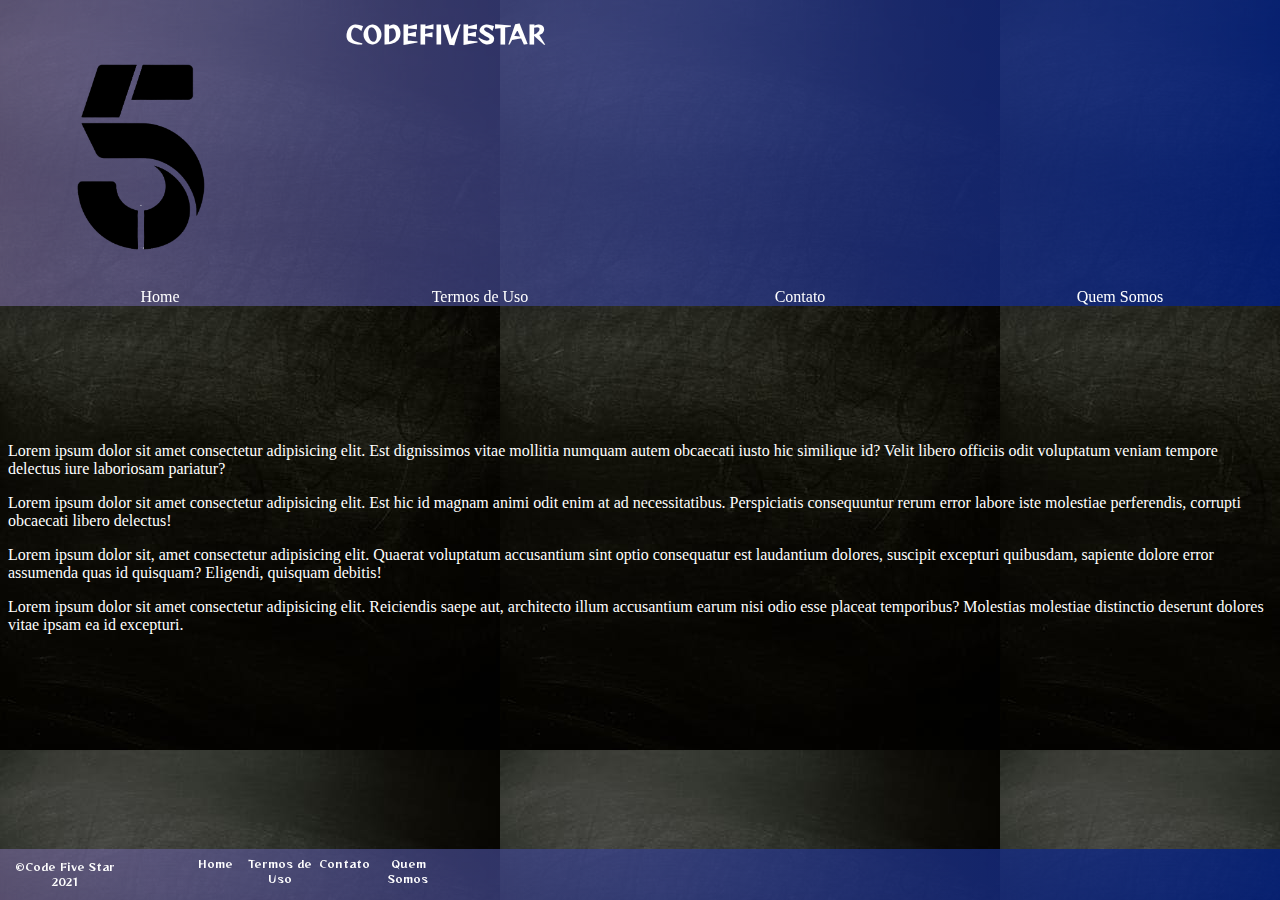
<file: index.html>
<!DOCTYPE html>
<html lang="pt-br">
<head>
    <meta charset="UTF-8">
    <meta http-equiv="X-UA-Compatible" content="IE=edge">
    <meta name="viewport" content="width=device-width, initial-scale=1.0">
    <title>Code Five Star</title>
    <link rel="preconnect" href="https://fonts.gstatic.com">
    <link href="https://fonts.googleapis.com/css2?family=Reggae+One&display=swap" rel="stylesheet">
    <link rel="stylesheet" href="style.css">
</head>
<body>
    <header>
        <div>
            <img src="logo.png" alt="logo">
            <h1>CODEFIVESTAR</h1>
        </div>
        <nav>
            <div class="links">
                <a class="btn_link" href="index.html">Home</a>
                <a class="btn_link" href="termos.html">Termos de Uso</a>
                <a class="btn_link" href="contato.html">Contato</a>
                <a class="btn_link" href="quemsomos.html">Quem Somos</a>
            </div>
        </nav>
    </header>
    <section>
        <p>Lorem ipsum dolor sit amet consectetur adipisicing elit. Est dignissimos vitae mollitia numquam autem obcaecati iusto hic similique id? Velit libero officiis odit voluptatum veniam tempore delectus iure laboriosam pariatur?</p>
        <p>Lorem ipsum dolor sit amet consectetur adipisicing elit. Est hic id magnam animi odit enim at ad necessitatibus. Perspiciatis consequuntur rerum error labore iste molestiae perferendis, corrupti obcaecati libero delectus!</p>
        <p>Lorem ipsum dolor sit, amet consectetur adipisicing elit. Quaerat voluptatum accusantium sint optio consequatur est laudantium dolores, suscipit excepturi quibusdam, sapiente dolore error assumenda quas id quisquam? Eligendi, quisquam debitis!</p>
        <p>Lorem ipsum dolor sit amet consectetur adipisicing elit. Reiciendis saepe aut, architecto illum accusantium earum nisi odio esse placeat temporibus? Molestias molestiae distinctio deserunt dolores vitae ipsam ea id excepturi.</p>
    </section>
    <footer>
        <div>
            <p>&copy;Code Five Star 2021</p>
        </div>
        <nav>
            <div class="links">
                <a class="btn_link" href="index.html">Home</a>
                <a class="btn_link" href="termos.html">Termos de Uso</a>
                <a class="btn_link" href="contato.html">Contato</a>
                <a class="btn_link" href="quemsomos.html">Quem Somos</a>
            </div>
        </nav>
    </footer>
</body>
</html>
</file>
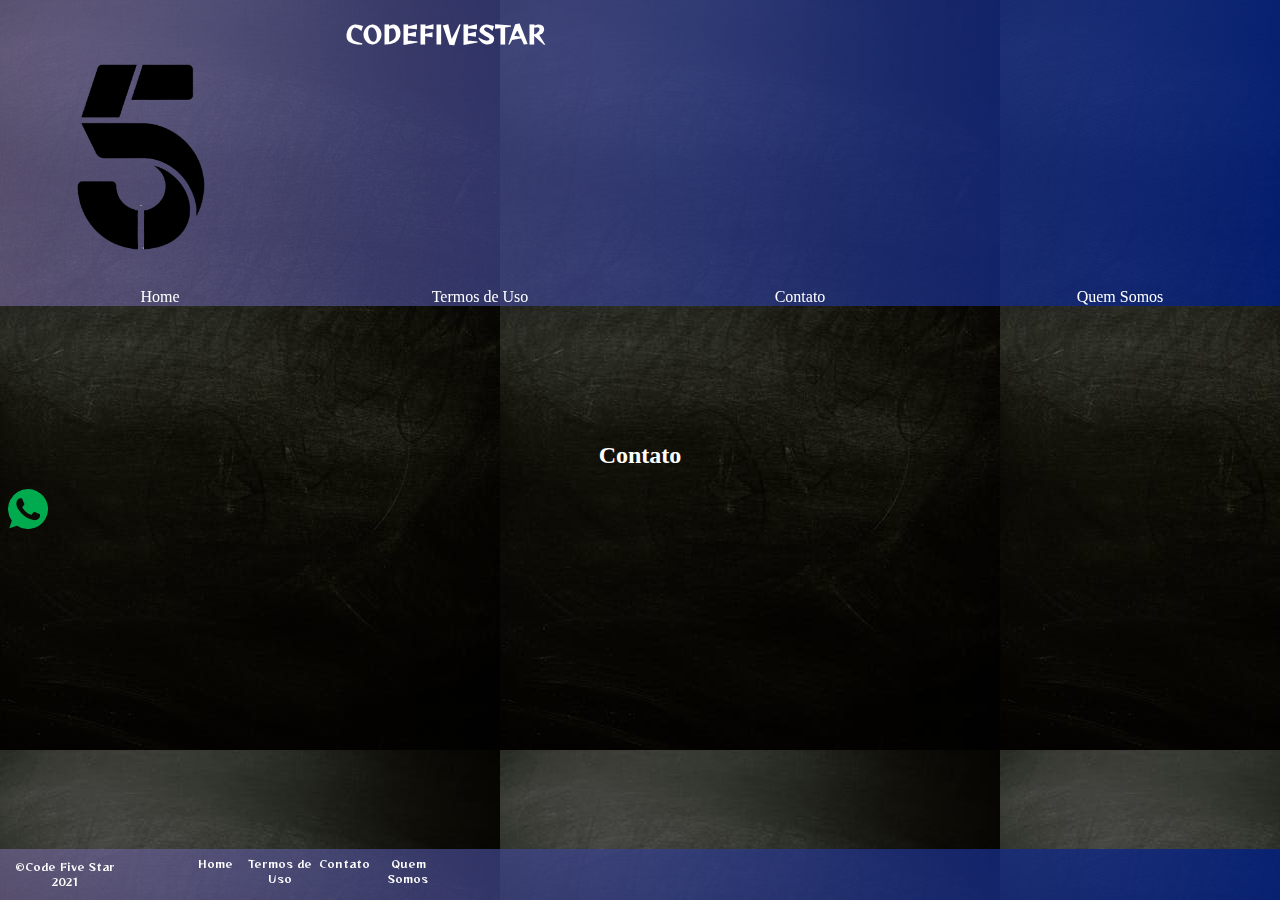
<file: contato.html>
<!DOCTYPE html>
<html lang="pt-br">
<head>
    <meta charset="UTF-8">
    <meta http-equiv="X-UA-Compatible" content="IE=edge">
    <meta name="viewport" content="width=device-width, initial-scale=1.0">
    <title>Code Five Star</title>
    <link rel="preconnect" href="https://fonts.gstatic.com">
    <link href="https://fonts.googleapis.com/css2?family=Reggae+One&display=swap" rel="stylesheet">
    <link rel="stylesheet" href="style.css">
</head>
<body>
    <header>
        <div>
            <img src="logo.png" alt="logo">
            <h1>CODEFIVESTAR</h1>
        </div>
        <nav>
            <div class="links">
                <a class="btn_link" href="index.html">Home</a>
                <a class="btn_link" href="termos.html">Termos de Uso</a>
                <a class="btn_link" href="contato.html">Contato</a>
                <a class="btn_link" href="quemsomos.html">Quem Somos</a>
            </div>
        </nav>
    </header>

    <section>
        <h2>Contato</h1>
        <a href="https://api.whatsapp.com/send?phone=5551994217588"><img src="icons/wpp-logo.svg" alt="whatsapp"></a>
    </section>

    <footer>
        <div>
            <p>&copy;Code Five Star 2021</p>
        </div>
        <nav>
            <div class="links">
                <a class="btn_link" href="index.html">Home</a>
                <a class="btn_link" href="termos.html">Termos de Uso</a>
                <a class="btn_link" href="contato.html">Contato</a>
                <a class="btn_link" href="quemsomos.html">Quem Somos</a>
            </div>
        </nav>
    </footer>
</body>
</html>
</file>
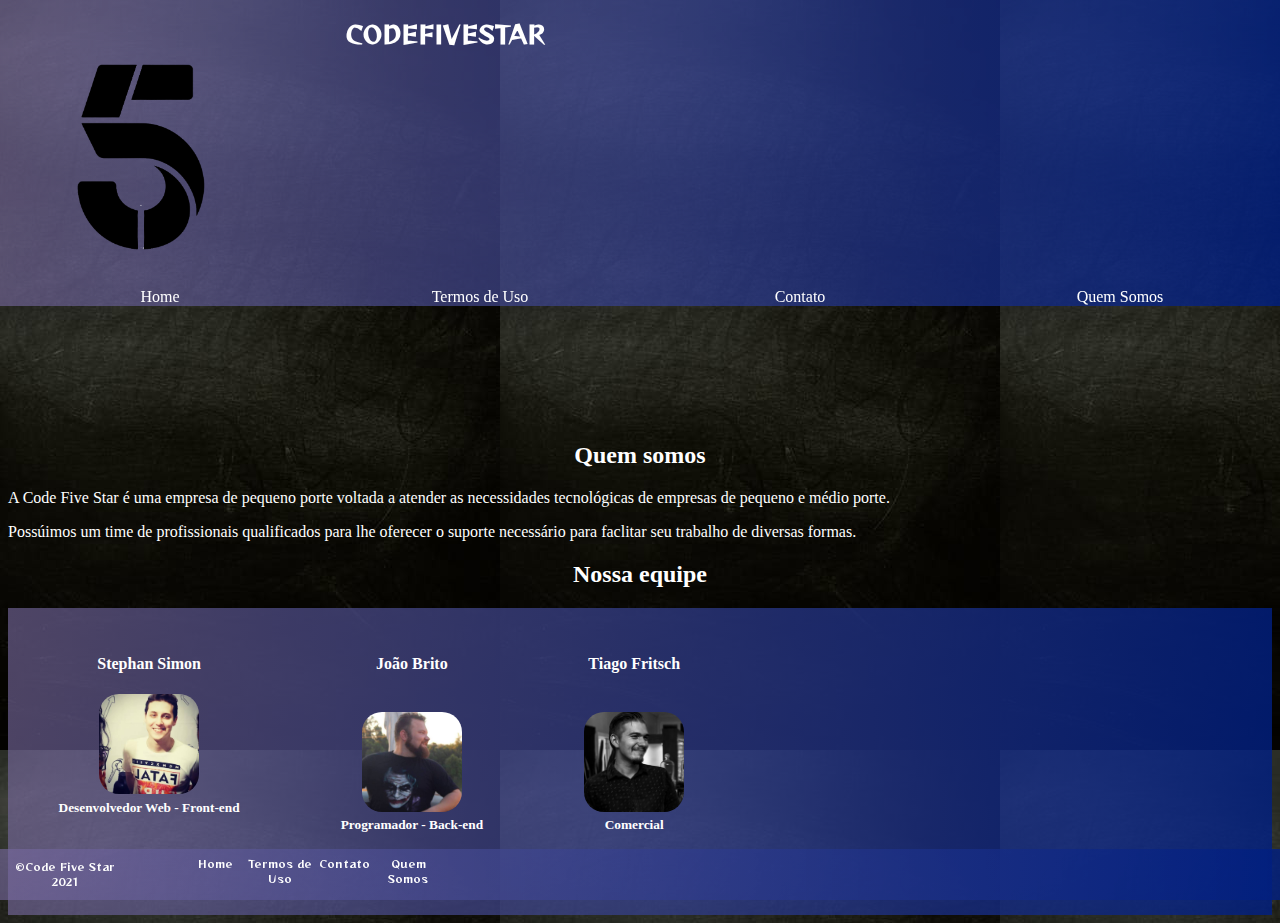
<file: quemsomos.html>
<!DOCTYPE html>
<html lang="pt-br">
<head>
    <meta charset="UTF-8">
    <meta http-equiv="X-UA-Compatible" content="IE=edge">
    <meta name="viewport" content="width=device-width, initial-scale=1.0">
    <title>Code Five Star</title>
    <link rel="preconnect" href="https://fonts.gstatic.com">
    <link href="https://fonts.googleapis.com/css2?family=Reggae+One&display=swap" rel="stylesheet">
    <link rel="stylesheet" href="style.css">
</head>
<body>
    <header>
        <div>
            <img src="logo.png" alt="logo">
            <h1>CODEFIVESTAR</h1>
        </div>
        <nav>
            <div class="links">
                <a class="btn_link" href="index.html">Home</a>
                <a class="btn_link" href="termos.html">Termos de Uso</a>
                <a class="btn_link" href="contato.html">Contato</a>
                <a class="btn_link" href="quemsomos.html">Quem Somos</a>
            </div>
        </nav>
    </header>

    <section>
        <h2>Quem somos</h1>
        <p>A Code Five Star é uma empresa de pequeno porte voltada a atender as necessidades tecnológicas de empresas de pequeno e médio porte.</p>
        <p>Possúimos um time de profissionais qualificados para lhe oferecer o suporte necessário para faclitar seu trabalho de diversas formas.</p>
        <h2>Nossa equipe</h2>
        <div class="equipe">
            <div class="membro">
                <h4>Stephan Simon</h4>
                
                <img src="equipe/stephan.jpg" alt="Stephan">
                <h6>Desenvolvedor Web - Front-end</h6>
            </div>
            <div class="membro">
                <h4>João Brito</h4>
                <br>
                <img src="equipe/ad.jpeg" alt="João">
                <h6>Programador - Back-end</h6>
            </div>
            <div class="membro">
                <h4>Tiago Fritsch</h4>
                <br>
                <img src="equipe/tiago.jpg" alt="Tiago">
                <h6>Comercial</h6>
            </div>
        </div>
    </section>

    <footer>
        <div>
            <p>&copy;Code Five Star 2021</p>
        </div>
        <nav>
            <div class="links">
                <a class="btn_link" href="index.html">Home</a>
                <a class="btn_link" href="termos.html">Termos de Uso</a>
                <a class="btn_link" href="contato.html">Contato</a>
                <a class="btn_link" href="quemsomos.html">Quem Somos</a>
            </div>
        </nav>
    </footer>
</body>
</html>
</file>
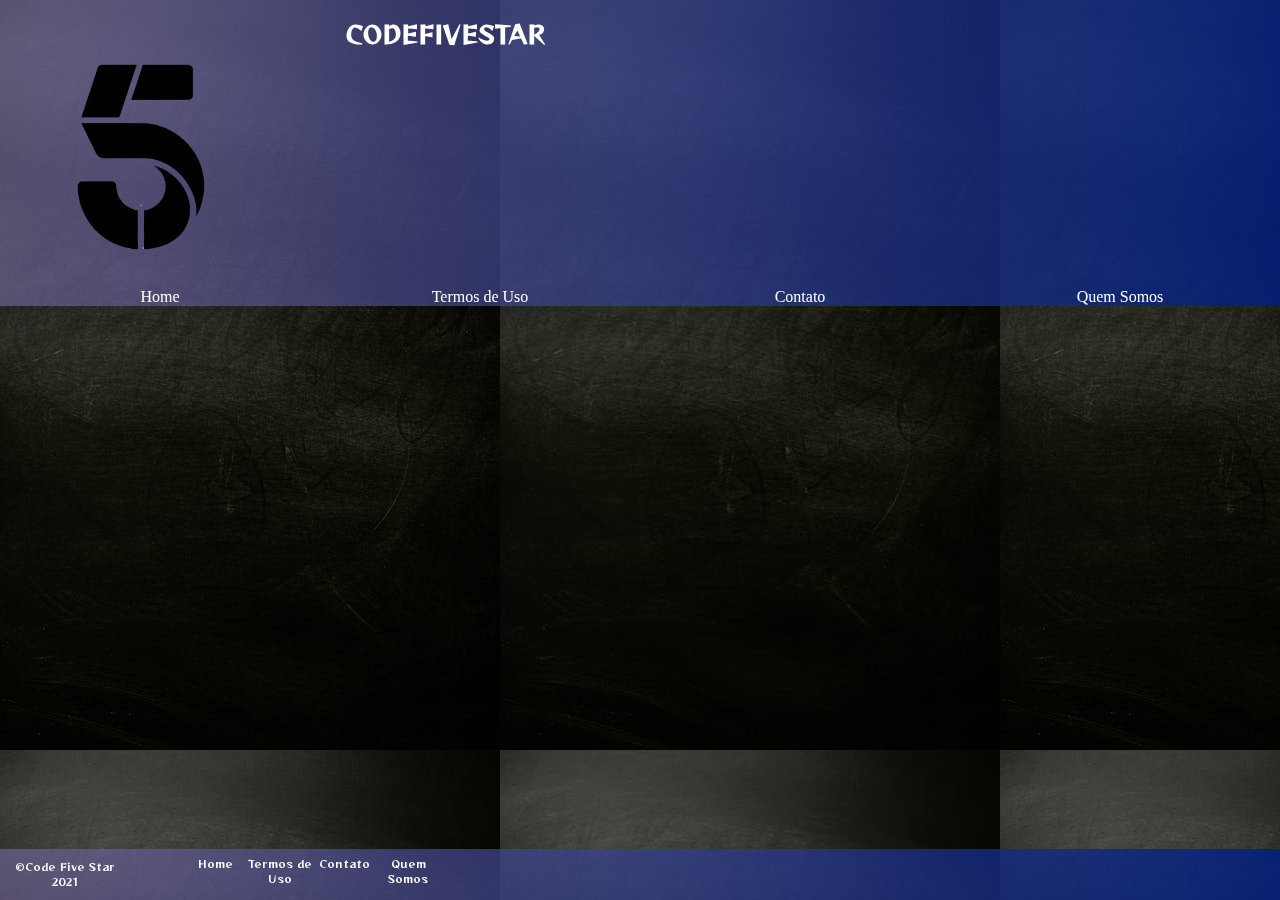
<file: termos.html>
<!DOCTYPE html>
<html lang="pt-br">
<head>
    <meta charset="UTF-8">
    <meta http-equiv="X-UA-Compatible" content="IE=edge">
    <meta name="viewport" content="width=device-width, initial-scale=1.0">
    <title>Code Five Star</title>
    <link rel="preconnect" href="https://fonts.gstatic.com">
    <link href="https://fonts.googleapis.com/css2?family=Reggae+One&display=swap" rel="stylesheet">
    <link rel="stylesheet" href="style.css">
</head>
<body>
    <header>
        <div>
            <img src="logo.png" alt="logo">
            <h1>CODEFIVESTAR</h1>
        </div>
        <nav>
            <div class="links">
                <a class="btn_link" href="index.html">Home</a>
                <a class="btn_link" href="termos.html">Termos de Uso</a>
                <a class="btn_link" href="contato.html">Contato</a>
                <a class="btn_link" href="quemsomos.html">Quem Somos</a>
            </div>
        </nav>
    </header>

    <section>

    </section>

    <footer>
        <div>
            <p>&copy;Code Five Star 2021</p>
        </div>
        <nav>
            <div class="links">
                <a class="btn_link" href="index.html">Home</a>
                <a class="btn_link" href="termos.html">Termos de Uso</a>
                <a class="btn_link" href="contato.html">Contato</a>
                <a class="btn_link" href="quemsomos.html">Quem Somos</a>
            </div>
        </nav>
    </footer>
</body>
</html>
</file>
<file: style.css>
body{
    background-image: url("pexels-photo-3826435.jpeg");
    color: white;
}
header{
    background-image: linear-gradient(to right, rgba(119, 105, 158, 0.63), rgba(1, 31, 128, 0.829));
    text-align: center;
    position: fixed;
    left: 0;
    top: 0;
    width: 100%;
    color: white;
    margin-bottom: 40%;
}
header div{
    display: flex;
}
header img{
    width: 10%;
    height: -20%;
    margin-top: 5%;
    margin-bottom: 3%;
    margin-left: 6%;
    margin-right: 11%;
}
header h1{
    font-family: 'Reggae One', cursive;
    font-size: 18pt;
}
header a:link 
{ 
    color: #fff;
    text-decoration: none;
    width: -webkit-fill-available;
} 
section{
    margin-top: 35%;
}
footer{
    background-image: linear-gradient(to right, rgba(119, 105, 158, 0.63), rgba(1, 31, 128, 0.829));
    margin-bottom: 0%;
    display: flex;
    font-family: 'Reggae One', cursive;
    font-size: 8pt;
    text-align: center;
    position: fixed;
    left: 0;
    bottom: 0;
    width: 100%;
    color: white;
}
footer p{
    margin-right: 1%;
}
footer nav .links{
    width: 100%;
    height: 35px;
    display: flex;
    color: white;
    margin: 1%;
    font-size: 8pt;
    margin-left: 20%;
    margin-top: 3%;
    
    border-radius: 14px;
    text-decoration: none;
}
a
{ 
    color: #fff;
    text-decoration: none;
    width: -webkit-fill-available;
} 
.btn_link{
    border-radius: 8px;
    width: 110%;
    height: 90%;
    text-align: center;
}
.equipe{
    display: flex;
    color: white;
    margin-right: 5%;
    background-image: linear-gradient(to right, rgba(119, 105, 158, 0.63), rgba(1, 31, 128, 0.829));   
    width: 100%;
}
.equipe img{
    width: 100px;
    border-radius: 20px;
}
.equipe .membro{
    margin: 4%;
    margin-top: 2%;
    text-align: center;;
}
.membro h6{
    margin-top: 1%;
    font-size: 10pt;
}
h2{
    text-align: center;
}
</file>
